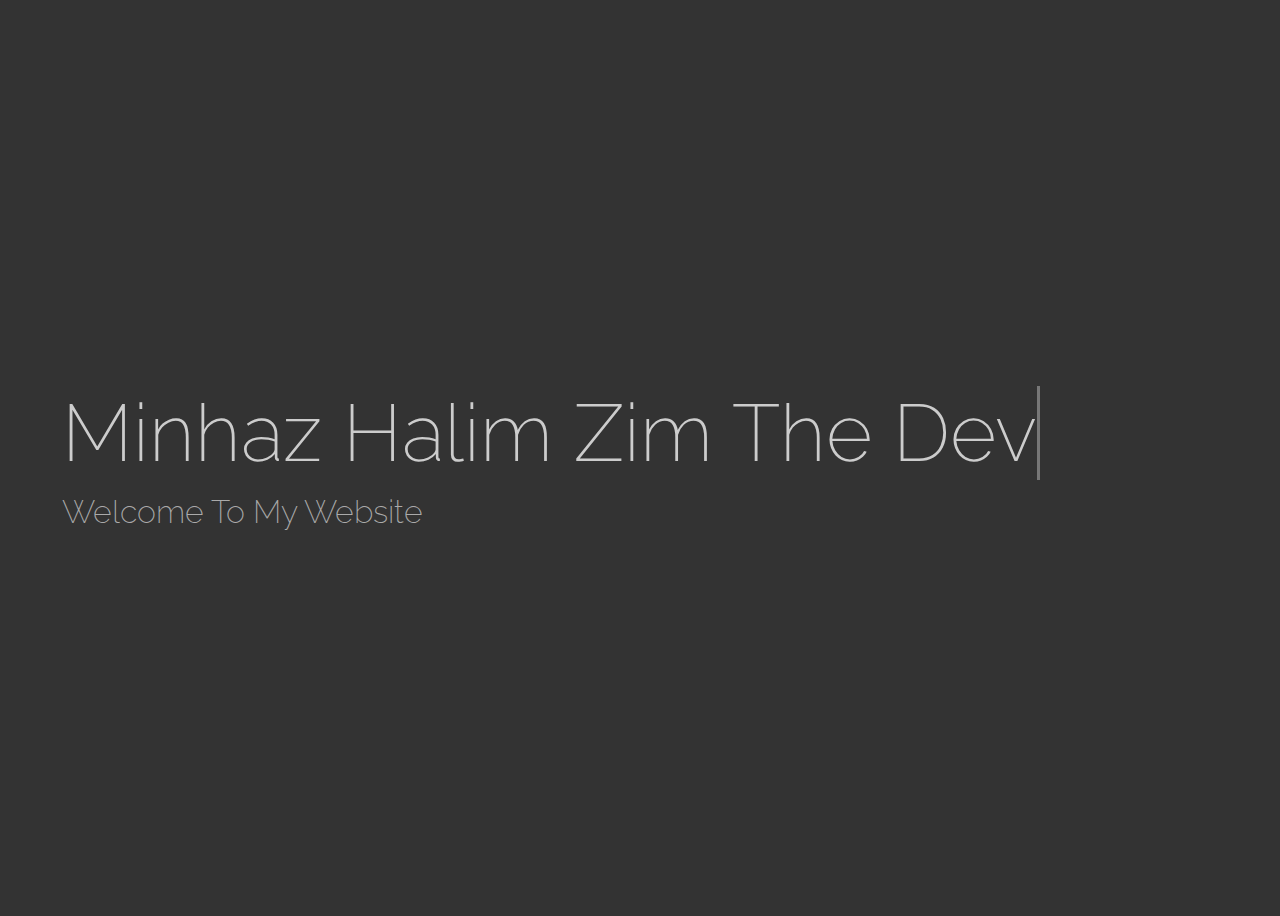
<file: index.html>
<!DOCTYPE html>
<html lang="en">
<head>
     <meta charset="UTF-8">
     <meta http-equiv="X-UA-Compatible" content="IE=edge">
     <meta name="viewport" content="width=device-width,initial-scale=1.0">
     <title>Type Writer Effect</title>
     <link rel="stylesheet" href="style.css">
</head>
<body>
     <div class="container">
          <h1>minhaz halim zim the <span class="text-type" data-wait="2000" data-words='["developer","designer","creator"]'></span></h1>
          <h2>welcome to my website</h2>
     </div>
     <script src="script.js"></script>
</body>
</html>
</file>
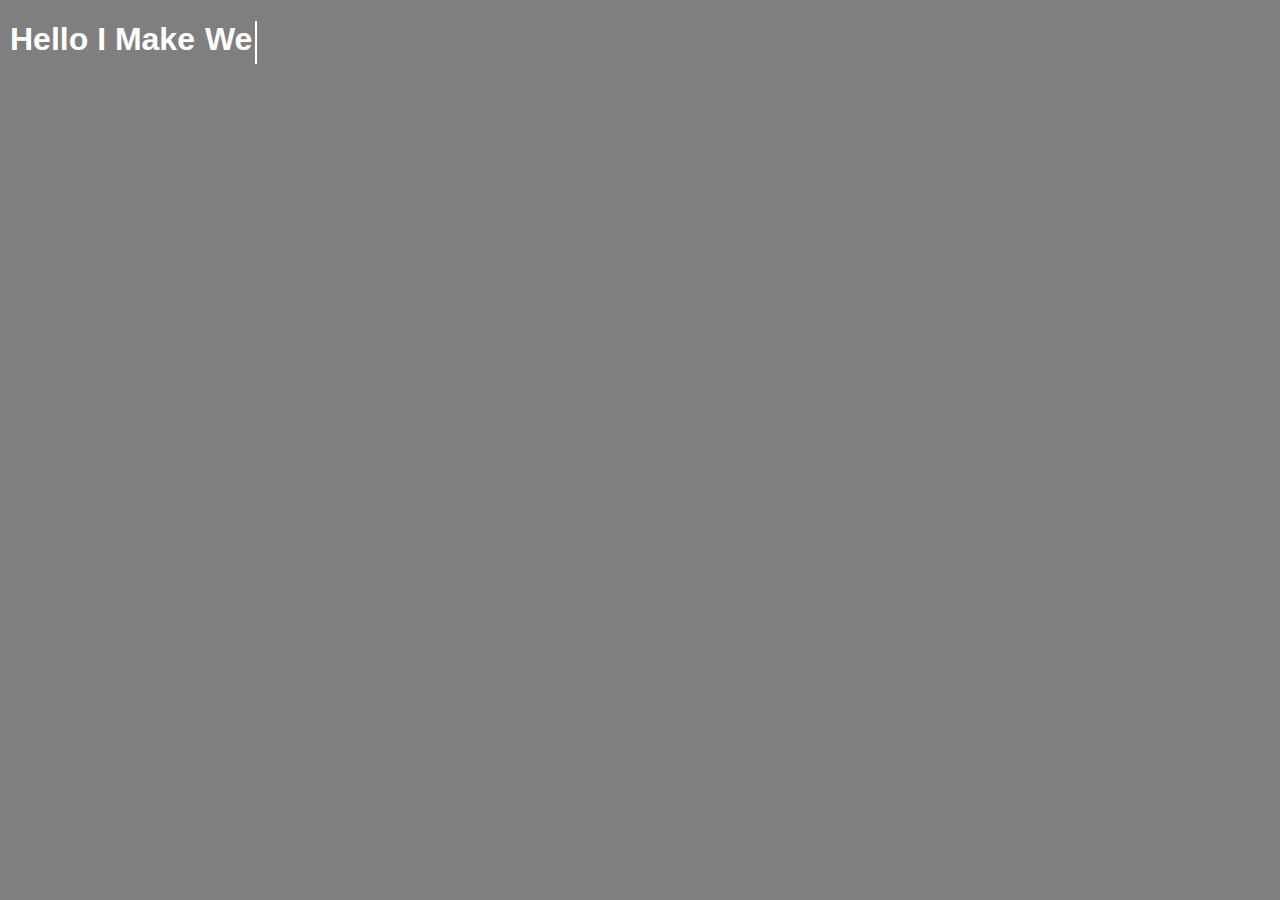
<file: web.html>
<!DOCTYPE html>
<html lang="en">
<head>
     <meta charset="UTF-8">
     <meta http-equiv="X-UA-Compatible" content="IE=edge">
     <meta name="viewport" content="width=device-width,initial-scale=1.0">
     <title>Typewriting Effect</title>
     <link rel="stylesheet" href="designing.css">
</head>
<body>
     <div class="intro">
          <h1>hello i make</h1>
          <h1 class="typing">hi</h1>
     </div>
     <script src="application.js"></script>
</body>
</html>
</file>
<file: style.css>
@import url(https://fonts.googleapis.com/css2?family=Raleway:wght@100;200;300;400;500;600;800;900&display=swap);
body {
     font-family: 'Raleway',sans-serif;
     height: 100vh;
     overflow: hidden;
     background-image: url('https://image.ibb.co/n5A2HU/showcase.jpg');
     background-repeat: no-repeat;
     background-position: center center;
     background-size: cover;
     background-color: #333;
     color: #ccc;
}
.container {
     display: flex;
     flex-direction: column;
     justify-content: center;
     height: 100%;
     padding: 0rem 3rem;
}
h1,h2 {
     font-weight: 200;
     margin: 0.4rem;
     text-transform: capitalize;
}
h1 {
     font-size: 3.5rem;
}
h2 {
     font-size: 2rem;
     color: #aaa;
}
.text-type > .text {
     border-right: 0.2rem solid #777;
}
@media only screen and (min-width:1200px){
     h1 {
          font-size: 5rem;
     }
}
@media only screen and (max-width:800px){
     .container {
          padding: 0rem 1rem;
     }
     h1 {
          font-size: 3rem;
     }
}
@media only screen and (max-width:500px){
     h1 {
          font-size: 2.5rem;
     }
     h2 {
          font-size: 1.5rem;
     }
}
</file>
<file: designing.css>
body {
     font-family: sans-serif;
     margin: 0px;
     padding: 0px;
     box-sizing: border-box;
}
.intro {
     display: flex;
     color: white;
     height: 100vh;
     background: linear-gradient(rgba(0,0,0,0.5),rgba(0,0,0,0.5)),url('https://images.pexels.com/photos/210186/pexels-photo-210186.jpeg?auto=compress&cs=tinysrgb&dpr=1&w=500');
     background-size: cover;
     text-transform: capitalize;
}
.intro h1 {
     margin-left: 10px;
}
.typing {
     margin-left: 10px;
     position: relative;
}
.typing::after {
     content: "";
     position: absolute;
     right: -5px;
     width: 1px;
     height: 5%;
     border-right: 2px solid white;
     animation: blink 0.5s infinite ease;
}
@keyframes blink {
     0% {opacity: 0;}
     100% {opacity: 1;}
}
</file>
